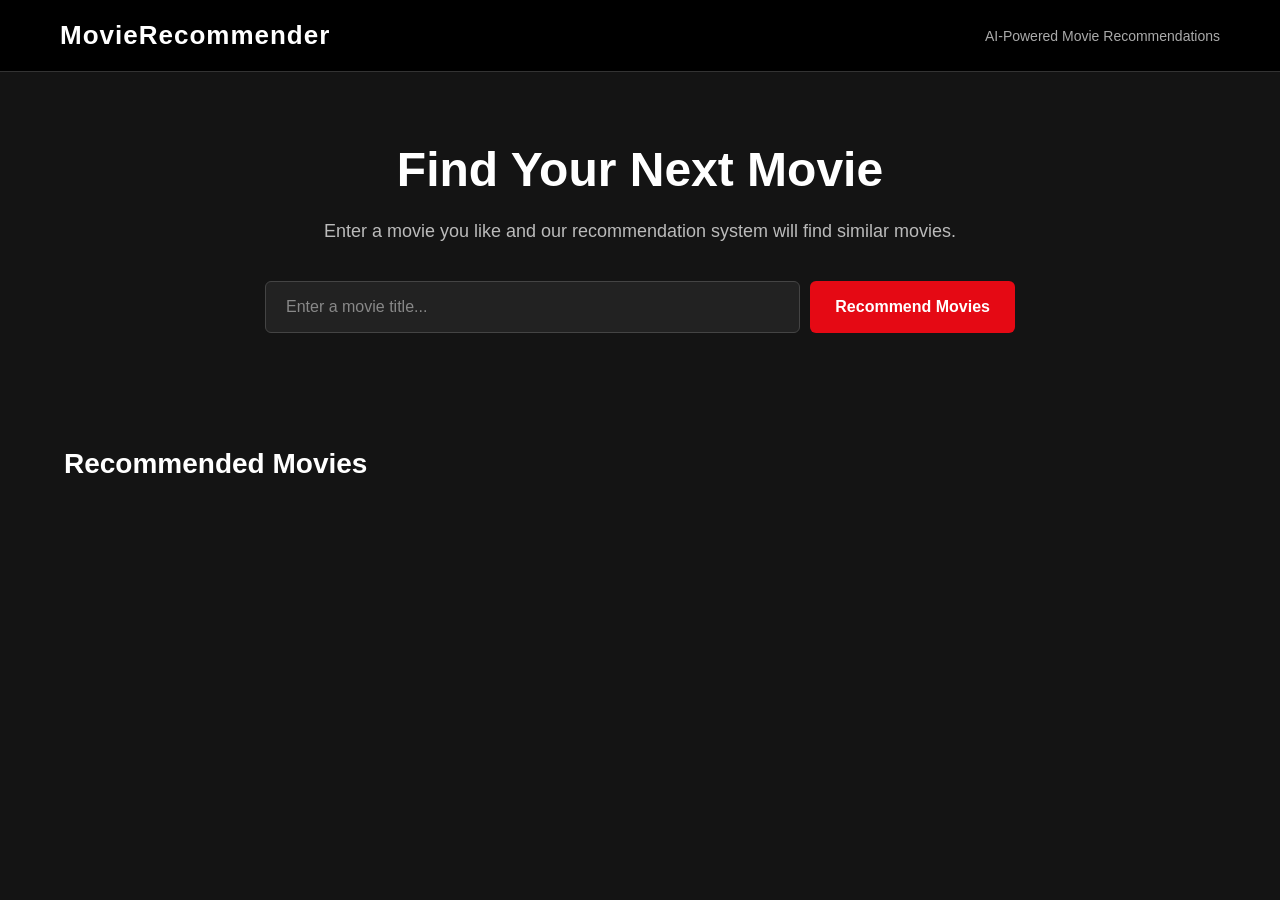
<file: Week 6/Movie recomader system/templates/index.html>
<!doctype html>
<html lang="en">
  <head>
    <meta charset="UTF-8" />

    <meta name="viewport" content="width=device-width, initial-scale=1.0" />

    <title>Movie Recommender</title>

    <link rel="stylesheet" href="../static/my_style.css" />
  </head>

  <body>
    <header class="navbar">
      <div class="logo">MovieRecommender</div>

      <div class="nav-text">AI-Powered Movie Recommendations</div>
    </header>

    <main class="container">
      <section class="hero">
        <h1>Find Your Next Movie</h1>

        <p>
          Enter a movie you like and our recommendation system will find similar
          movies.
        </p>

        <div class="search-box">
          <input
            type="text"
            id="movieInput"
            placeholder="Enter a movie title..."
          />

          <button id="recommendButton" onclick="getRecommendations()">
            Recommend Movies
          </button>
        </div>

        <!-- Status Message -->

        <div id="statusMessage"></div>
      </section>

      <section class="recommendations-section">
        <h2>Recommended Movies</h2>

        <div id="recommendations" class="movie-grid"></div>
      </section>
    </main>

    <script src="../static/app.js"></script>
  </body>
</html>
</file>
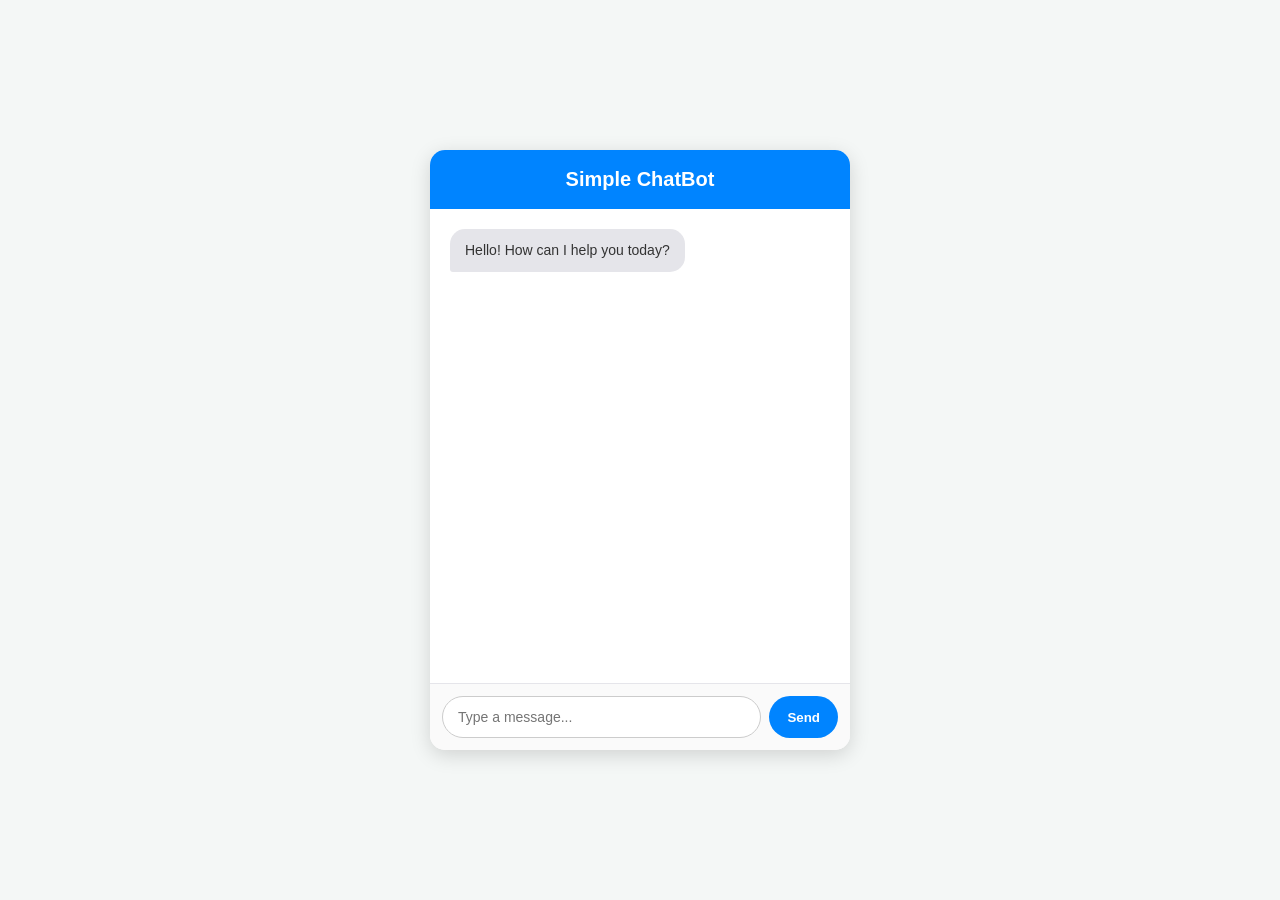
<file: week3/simpleBot/templates/index.html>
<!doctype html>
<html lang="en">
  <head>
    <meta charset="UTF-8" />
    <meta name="viewport" content="width=device-width, initial-scale=1.0" />

    <title>SimpleBot</title>

    <style>
      * {
        box-sizing: border-box;
        margin: 0;
        padding: 0;
        font-family: Arial, sans-serif;
      }

      body {
        background-color: #f4f7f6;

        display: flex;
        justify-content: center;
        align-items: center;

        height: 100vh;
      }
      .chat-container {
        width: 420px;
        max-width: 95%;

        height: 600px;

        background-color: white;

        box-shadow: 0 5px 20px rgba(0, 0, 0, 0.15);

        border-radius: 15px;

        display: flex;
        flex-direction: column;

        overflow: hidden;
      }

      .chat-header {
        background-color: #0084ff;

        color: white;

        padding: 18px;

        text-align: center;

        font-size: 20px;

        font-weight: bold;
      }

      .chat-messages {
        flex: 1;

        padding: 20px;

        overflow-y: auto;

        display: flex;

        flex-direction: column;

        gap: 12px;

        background-color: #ffffff;
      }

      .message {
        max-width: 75%;

        padding: 11px 15px;

        border-radius: 15px;

        font-size: 14px;

        line-height: 1.5;

        word-wrap: break-word;
      }
      .user-message {
        background-color: #0084ff;

        color: white;

        align-self: flex-end;

        border-bottom-right-radius: 3px;
      }
      .bot-message {
        background-color: #e5e5ea;

        color: #333333;

        align-self: flex-start;

        border-bottom-left-radius: 3px;
      }

      .chat-input-area {
        display: flex;

        padding: 12px;

        border-top: 1px solid #e5e5ea;

        background-color: #fafafa;
      }

      .chat-input-area input {
        flex: 1;

        padding: 12px 15px;

        border: 1px solid #ccc;

        border-radius: 25px;

        outline: none;

        font-size: 14px;
      }

      .chat-input-area input:focus {
        border-color: #0084ff;
      }
      .chat-input-area button {
        margin-left: 8px;

        padding: 12px 18px;

        background-color: #0084ff;

        color: white;

        border: none;

        border-radius: 25px;

        cursor: pointer;

        font-weight: bold;
      }

      .chat-input-area button:hover {
        background-color: #006bce;
      }

      .chat-messages::-webkit-scrollbar {
        width: 6px;
      }

      .chat-messages::-webkit-scrollbar-thumb {
        background-color: #cccccc;

        border-radius: 10px;
      }
    </style>
  </head>

  <body>
    <div class="chat-container">
      <div class="chat-header">Simple ChatBot</div>

      <div class="chat-messages" id="chatMessages">
        <div class="message bot-message">Hello! How can I help you today?</div>
      </div>

      <div class="chat-input-area">
        <input
          type="text"
          id="userInput"
          placeholder="Type a message..."
          onkeypress="handleKeyPress(event)"
        />

        <button onclick="sendMessage()">Send</button>
      </div>
    </div>

    <script>
      function addMessage(text, sender) {
        const chatMessages = document.getElementById("chatMessages");

        const messageDiv = document.createElement("div");

        messageDiv.classList.add("message");

        if (sender === "user") {
          messageDiv.classList.add("user-message");
        } else {
          messageDiv.classList.add("bot-message");
        }

        messageDiv.textContent = text;

        chatMessages.appendChild(messageDiv);

        chatMessages.scrollTop = chatMessages.scrollHeight;
      }

      async function sendMessage() {
        const input = document.getElementById("userInput");

        const message = input.value.trim();

        if (!message) {
          return;
        }

        addMessage(message, "user");

        input.value = "";

        const activity = {
          type: "message",

          from: {
            id: "user",
          },

          recipient: {
            id: "bot",
          },

          text: message,
        };

        try {
          const response = await fetch("/api/messages", {
            method: "POST",

            headers: {
              "Content-Type": "application/json",
            },

            body: JSON.stringify(activity),
          });

          /*
           * Check if server returned an error
           */

          if (!response.ok) {
            throw new Error("Server returned " + response.status);
          }

          const data = await response.json();

          if (data.text) {
            addMessage(data.text, "bot");
          } else {
            addMessage("The bot did not return a response.", "bot");
          }
        } catch (error) {
          console.error(error);

          addMessage("Sorry, something went wrong.", "bot");
        }
      }

      function handleKeyPress(event) {
        if (event.key === "Enter") {
          sendMessage();
        }
      }
    </script>
  </body>
</html>
</file>
<file: Week 6/Movie recomader system/static/my_style.css>
/* =========================================
  This code is wrritten using AI tools like 
  ChatGPT and google gemini
   ========================================= */

* {
  margin: 0;
  padding: 0;
  box-sizing: border-box;
}

body {
  font-family: Arial, Helvetica, sans-serif;

  background-color: #141414;

  color: white;

  min-height: 100vh;
}


.navbar {
  display: flex;

  justify-content: space-between;

  align-items: center;

  padding: 20px 60px;

  background-color: #000000;

  border-bottom: 1px solid #333;
}

.logo {
  font-size: 26px;

  font-weight: bold;

  letter-spacing: 1px;
}

.nav-text {
  font-size: 14px;

  color: #aaaaaa;
}

.container {
  width: 90%;

  max-width: 1200px;

  margin: 0 auto;
}



.hero {
  text-align: center;

  padding: 70px 20px 50px;
}

.hero h1 {
  font-size: 48px;

  margin-bottom: 20px;
}

.hero p {
  font-size: 18px;

  color: #bbbbbb;

  max-width: 700px;

  margin: 0 auto 35px;

  line-height: 1.6;
}


.search-box {
  display: flex;

  justify-content: center;

  gap: 10px;

  max-width: 750px;

  margin: 0 auto;
}

.search-box input {
  flex: 1;

  padding: 16px 20px;

  font-size: 16px;

  border: 1px solid #444;

  border-radius: 6px;

  background-color: #222;

  color: white;

  outline: none;
}

.search-box input:focus {
  border-color: #888;
}

.search-box input::placeholder {
  color: #888;
}



.search-box button {
  padding: 16px 25px;

  font-size: 16px;

  font-weight: bold;

  border: none;

  border-radius: 6px;

  background-color: #e50914;

  color: white;

  cursor: pointer;

  transition: 0.3s;
}

.search-box button:hover {
  background-color: #b20710;

  transform: translateY(-2px);
}

.search-box button:disabled {
  background-color: #555;

  cursor: not-allowed;

  transform: none;
}



#statusMessage {
  margin-top: 20px;

  min-height: 25px;

  color: #bbbbbb;

  font-size: 15px;
}



.recommendations-section {
  padding: 20px 0 60px;
}

.recommendations-section h2 {
  font-size: 28px;

  margin-bottom: 25px;
}


.movie-grid {
  display: grid;

  grid-template-columns: repeat(auto-fit, minmax(250px, 1fr));

  gap: 25px;
}


.movie-card {
  background-color: #222;

  border-radius: 8px;

  overflow: hidden;

  padding: 25px;

  border: 1px solid #333;

  transition: 0.3s;
}

.movie-card:hover {
  transform: translateY(-5px);

  border-color: #666;

  box-shadow: 0 10px 25px rgba(0, 0, 0, 0.4);
}


.movie-card h3 {
  font-size: 21px;

  margin-bottom: 15px;

  line-height: 1.3;
}


.movie-info {
  display: flex;

  flex-wrap: wrap;

  gap: 8px;

  margin-bottom: 15px;
}

.movie-info span {
  background-color: #333;

  padding: 5px 9px;

  border-radius: 4px;

  font-size: 13px;

  color: #dddddd;
}

.similarity {
  margin-bottom: 15px;

  font-size: 15px;

  font-weight: bold;

  color: #4caf50;
}



.movie-description {
  color: #bbbbbb;

  font-size: 14px;

  line-height: 1.6;
}


.error-message {
  background-color: #3a1515;

  border: 1px solid #7a2525;

  color: #ffaaaa;

  padding: 15px;

  border-radius: 6px;

  margin-top: 10px;
}



.loading {
  text-align: center;

  color: #bbbbbb;

  font-size: 16px;

  padding: 30px;
}



@media (max-width: 700px) {
  .navbar {
    padding: 18px 20px;

    flex-direction: column;

    gap: 10px;
  }

  .hero {
    padding-top: 45px;
  }

  .hero h1 {
    font-size: 34px;
  }

  .hero p {
    font-size: 16px;
  }

  .search-box {
    flex-direction: column;
  }

  .search-box input,
  .search-box button {
    width: 100%;
  }

  .movie-grid {
    grid-template-columns: 1fr;
  }
}
</file>
